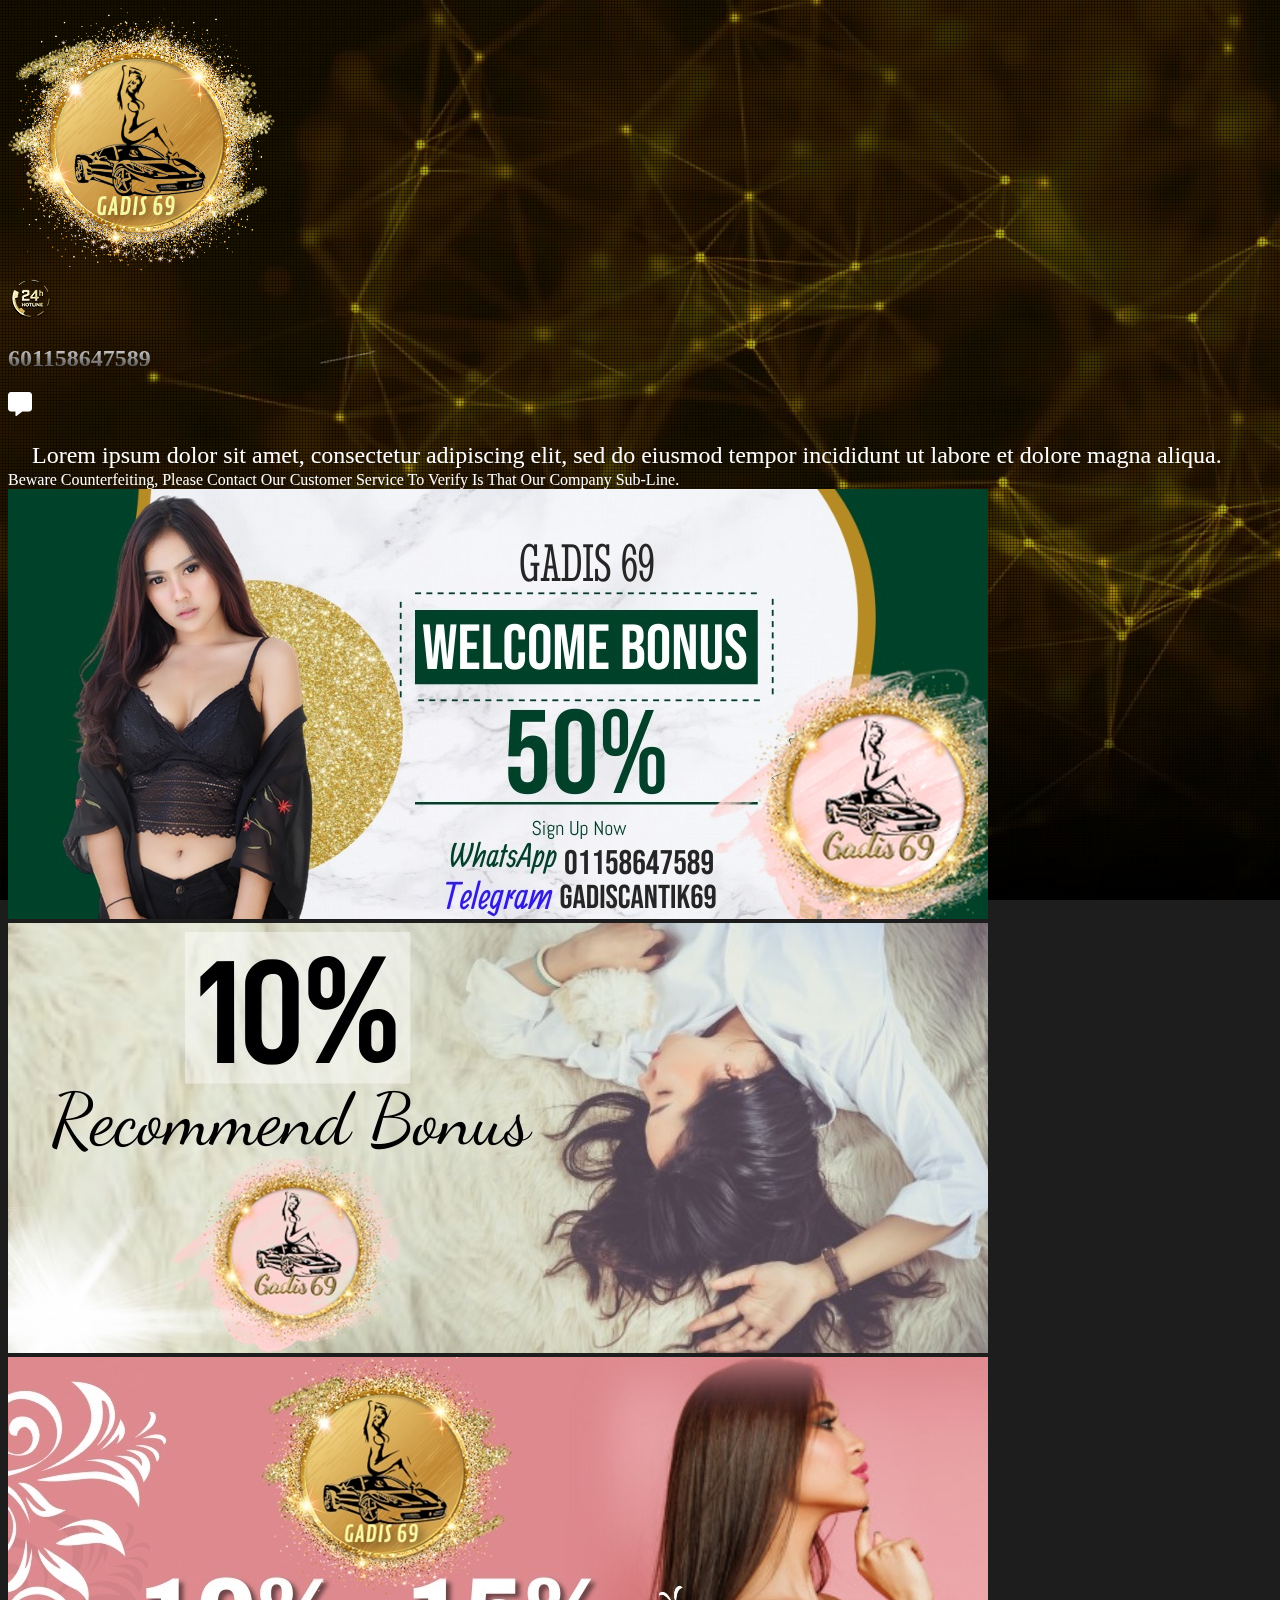
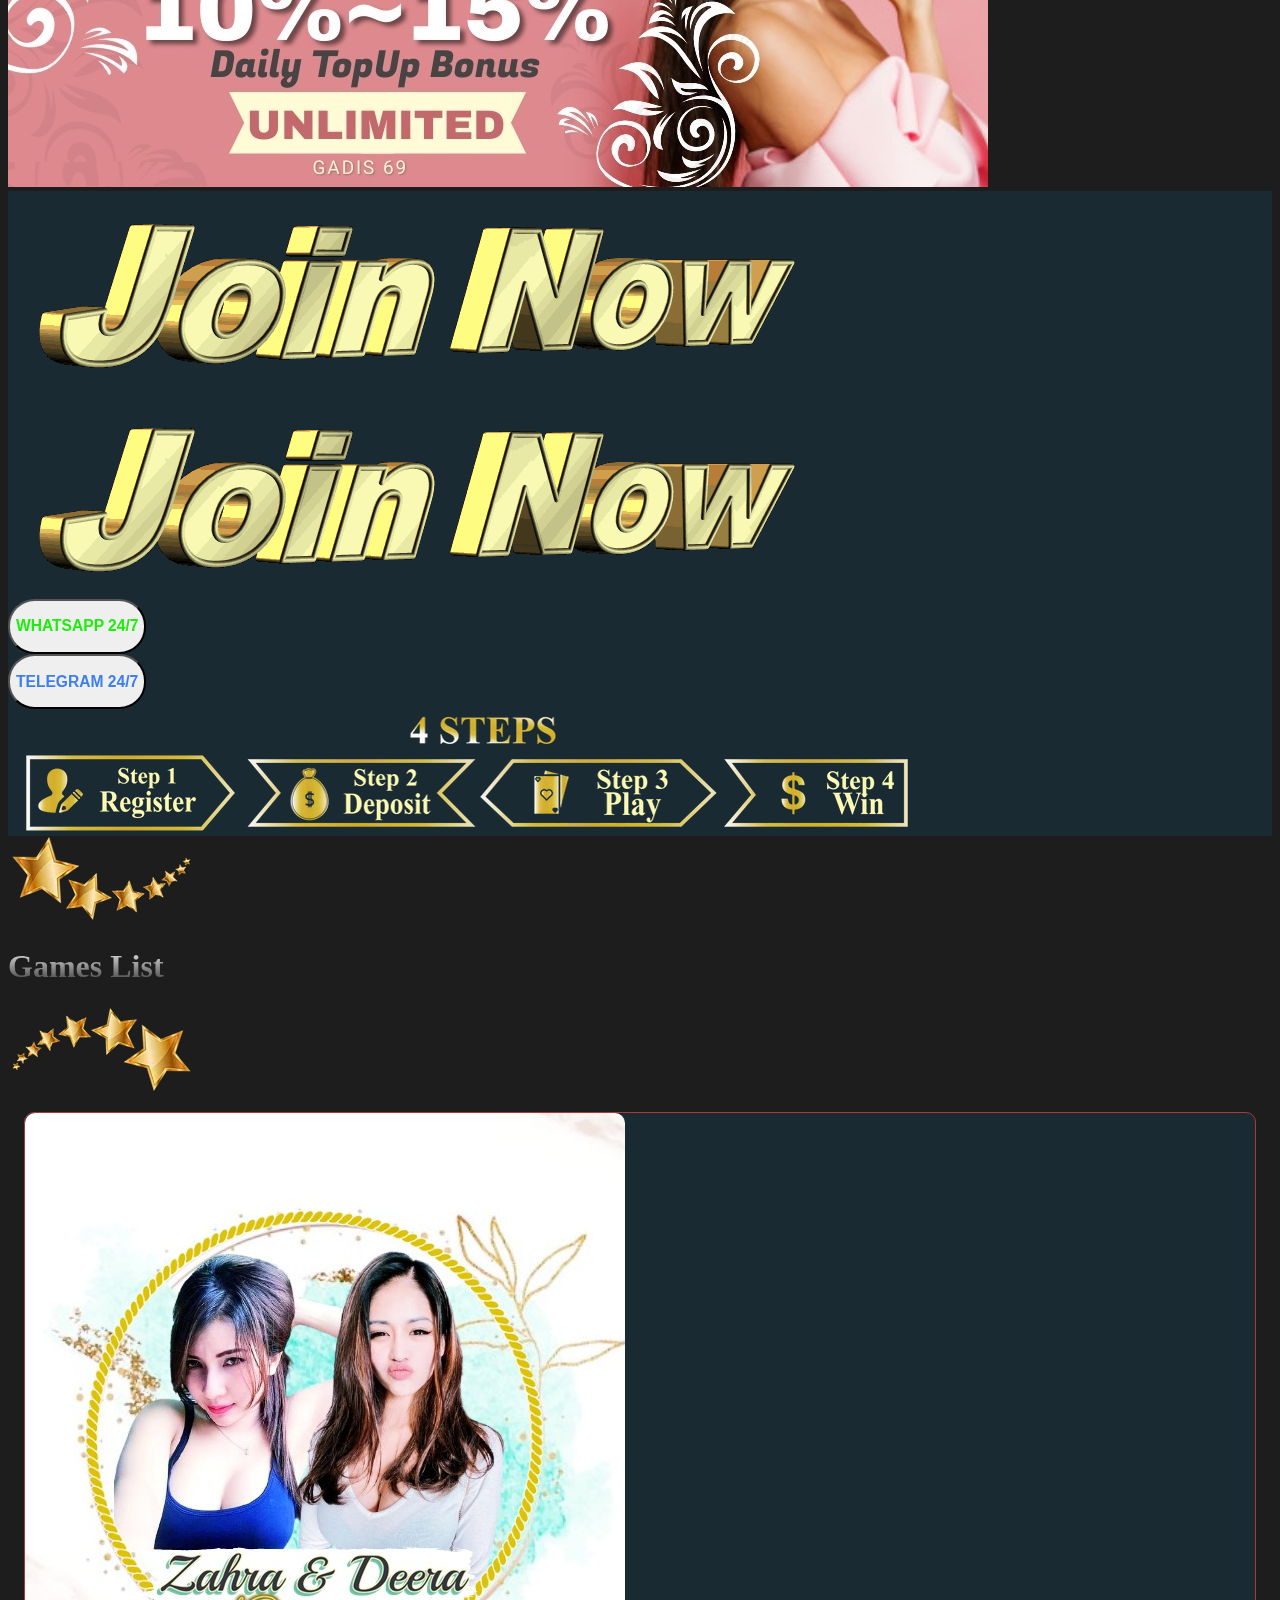
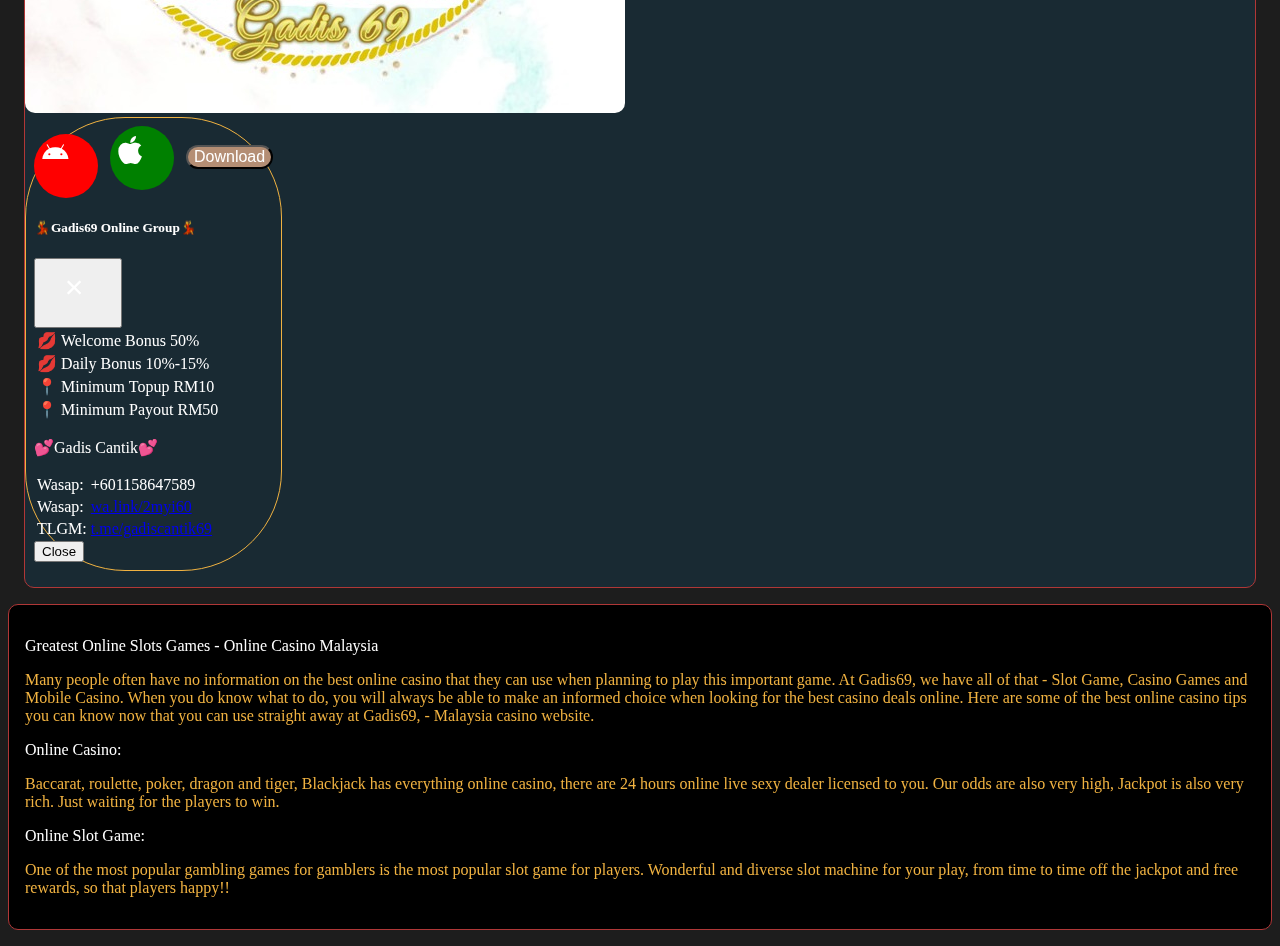
<file: index.htm>
<!DOCTYPE html>
<html lang="en">

  <head>
    <meta charset="utf-8" />
    <meta name="viewport" content="width=device-width, initial-scale=1" />
    <meta name="description" content="" />
    <meta name="author" content="spsnk" />
    <meta name="generator" content="spsnk" />
    <title>Game</title>
    <!-- Bootstrap core -->
    <link rel="stylesheet" href="https://stackpath.bootstrapcdn.com/bootstrap/4.1.3/css/bootstrap.min.css"
      integrity="sha384-MCw98/SFnGE8fJT3GXwEOngsV7Zt27NXFoaoApmYm81iuXoPkFOJwJ8ERdknLPMO" crossorigin="anonymous" />
    <script src="https://code.jquery.com/jquery-3.3.1.slim.min.js"
      integrity="sha384-q8i/X+965DzO0rT7abK41JStQIAqVgRVzpbzo5smXKp4YfRvH+8abtTE1Pi6jizo"
      crossorigin="anonymous"></script>
    <script src="https://cdnjs.cloudflare.com/ajax/libs/popper.js/1.14.3/umd/popper.min.js"
      integrity="sha384-ZMP7rVo3mIykV+2+9J3UJ46jBk0WLaUAdn689aCwoqbBJiSnjAK/l8WvCWPIPm49"
      crossorigin="anonymous"></script>
    <script src="https://stackpath.bootstrapcdn.com/bootstrap/4.1.3/js/bootstrap.min.js"
      integrity="sha384-ChfqqxuZUCnJSK3+MXmPNIyE6ZbWh2IMqE241rYiqJxyMiZ6OW/JmZQ5stwEULTy"
      crossorigin="anonymous"></script>
    <meta name="theme-color" content="#7952b3" />
    <link rel="stylesheet" href="css/main.css" />
  </head>

  <body>
    <div class="video-overlay"></div>
    <video autoplay muted loop id="videoback" poster="img/bg.webp">
      <source src="video/background.mp4" type="video/mp4" />
    </video>
    <div class="container">
      <header class="row pt-3">
        <div class="col-lg-3 col-4">
          <img src="img/logo.png" class="img-fluid" alt="logo" />
        </div>
        <div class="col-lg-9 col-8">
          <div class="row mt-3">
            <div class="col justify-content-end d-flex">
              <img src="img/24hrs.webp" alt="24 hours" />
              <h2 class="silver">601158647589</h2>
            </div>
          </div>
          <div class="row justify-content-end d-flex">
            <div class="col-1 pr-0">
              <h2><span class="fas fa-comment-alt"></span></h2>
            </div>
            <div class="col-6 pl-0">
              <div class="ticker-wrap">
                <div class="ticker">
                  <div class="ticker__item">
                    Lorem ipsum dolor sit amet, consectetur adipiscing elit, sed
                    do eiusmod tempor incididunt ut labore et dolore magna
                    aliqua.
                  </div>
                  <div class="ticker__item">
                    Ut enim ad minim veniam, quis nostrud exercitation ullamco
                    laboris nisi ut aliquip ex ea commodo consequat.
                  </div>
                  <div class="ticker__item">
                    Duis aute irure dolor in reprehenderit in voluptate velit
                    esse cillum dolore eu fugiat nulla pariatur.
                  </div>
                  <div class="ticker__item">
                    Excepteur sint occaecat cupidatat non proident, sunt in
                    culpa qui officia deserunt mollit anim id est laborum.
                  </div>
                </div>
              </div>
            </div>
          </div>
          <div class="row mt-5">
            <div class="col justify-content-end d-flex">
              <span>Beware Counterfeiting, Please Contact Our Customer Service To
                Verify Is That Our Company Sub-Line.</span>
            </div>
          </div>
        </div>
      </header>
      <main class="py-3">
        <div class="row">
          <div class="col">
            <div id="carousel" class="carousel slide" data-ride="carousel">
              <div class="carousel-inner">
                <div class="carousel-item active">
                  <img class="d-block w-100 rounded" src="img/slide1.jpg" alt="First slide" />
                  <!-- <div class="carousel-caption d-none d-md-block">
                    <h5>First slide</h5>
                    <p>Text</p>
                  </div> -->
                </div>
                <div class="carousel-item">
                  <img class="d-block w-100 rounded" src="img/slide2.jpg" alt="Second slide" />
                </div>
                <div class="carousel-item">
                  <img class="d-block w-100 rounded" src="img/slide3.jpg" alt="Second slide" />
                </div>
              </div>
              <a class="carousel-control-prev" href="#carousel" role="button" data-slide="prev">
                <span class="carousel-control-prev-icon" aria-hidden="true"></span>
                <span class="sr-only">Previous</span>
              </a>
              <a class="carousel-control-next" href="#carousel" role="button" data-slide="next">
                <span class="carousel-control-next-icon" aria-hidden="true"></span>
                <span class="sr-only">Next</span>
              </a>
            </div>
          </div>
        </div>
        <div class="row">
          <div class="col">
            <div class="bg-navy">
              <div class="row">
                <div class="col-12 col-md-6">
                  <img src="img/join.gif" alt="join now" class="img-fluid px-5 py-2" />
                </div>
                <div class="col-12 col-md-6 d-none d-md-block">
                  <img src="img/join.gif" alt="join now" class="img-fluid px-5 py-2" />
                </div>
              </div>
              <div class="row msg-btn mb-2">
                <div class="col-md-6 col-12 d-flex my-3">
                  <button class="btn btn-light mx-auto p-4 wa">
                    <h3>WHATSAPP 24/7</h3>
                  </button>
                </div>
                <div class="col-md-6 col-12 d-flex my-3">
                  <button class="btn btn-light mx-auto p-4 tg">
                    <h3>TELEGRAM 24/7</h3>
                  </button>
                </div>
              </div>
              <div class="row">
                <div class="col d-flex pb-3">
                  <img src="img/steps.webp" class="img-fluid mx-auto" alt="4 steps" />
                </div>
              </div>
            </div>
          </div>
        </div>
        <div class="row py-4">
          <div class="col-3 pl-5 d-none d-sm-block">
            <img src="img/stars.webp" alt="stars" class="img-fluid" style="transform: rotate(180deg)" />
          </div>
          <div class="col-auto m-auto border rounded border-warning">
            <h1 class="silver"><span>Games List</span></h1>
          </div>
          <div class="col-3 pr-5 d-none d-sm-block">
            <img src="img/stars.webp" class="img-fluid" alt="stars" />
          </div>
        </div>
        <div class="row row-cols-md-3 row-cols-2 cards">
          <div class="col">
            <div class="card">
              <!-- <img class="card-img-top" src="img/ring.webp" alt="Card image cap"> -->
              <img src="img/game1.jpg" class="card-img-top img-fluid mb-3" style="border-radius: 10px" alt="game1" />
              <div class="card-body icons text-center d-flex mx-auto">
                <span class="fab fa-android"></span>
                <span class="fab fa-apple"></span>
                <button class="btn btn-light my-auto pill" data-toggle="modal" data-target="#modalGame1">
                  Download
                </button>
                <div class="modal fade" id="modalGame1" tabindex="-1" role="dialog" aria-labelledby="modalGame1Label"
                  aria-hidden="true">
                  <div class="modal-dialog modal-dialog-centered" role="document">
                    <div class="modal-content bg-dark text-light">
                      <div class="modal-header">
                        <h5 class="modal-title" id="modalGame1Label">💃Gadis69 Online Group💃</h5>
                        <button type="button" class="close" data-dismiss="modal" aria-label="Close">
                          <span aria-hidden="true">&times;</span>
                        </button>
                      </div>
                      <div class="modal-body">
                        <table class="mx-auto responsive">
                          <tbody>
                            <tr>
                              <td>💋</td>
                              <td>Welcome Bonus 50%</td>
                            </tr>
                            <tr>
                              <td>💋</td>
                              <td>Daily Bonus 10%-15%</td>
                            </tr>
                            <tr>
                              <td>📍</td>
                              <td>Minimum Topup RM10</td>
                            </tr>
                            <tr>
                              <td>📍</td>
                              <td>Minimum Payout RM50</td>
                            </tr>
                          </tbody>
                        </table>
                        <p>💕Gadis Cantik💕</p>
                        <table class="mx-auto responsive mt-3">
                          <tbody>
                            <tr>
                              <td>Wasap:</td>
                              <td>+601158647589</td>
                            </tr>
                            <tr>
                              <td>Wasap:</td>
                              <td><a href="https://wa.link/2myi60">wa.link/2myi60</a></td>
                            </tr>
                            <tr>
                              <td>TLGM:</td>
                              <td><a href="https://t.me/gadiscantik69">t.me/gadiscantik69</a></td>
                            </tr>
                          </tbody>
                        </table>
                      </div>
                      <div class="modal-footer">
                        <button type="button" class="btn btn-secondary" data-dismiss="modal">
                          Close
                        </button>
                        <!-- <button type="button" class="btn btn-primary">
                          Yes
                        </button> -->
                      </div>
                    </div>
                  </div>
                </div>
              </div>
            </div>
          </div>
        </div>
        <div class="row">
          <div class="col p-3">
            <div class="footext">
              <p>
                <span style="color: #ffffff">Greatest Online Slots Games - Online Casino Malaysia</span>
              </p>
              <p>
                <span style="color: #f0b241">Many people often have no information on the best online
                  casino that they can use when planning to play this important
                  game. At Gadis69, we have all of that - Slot Game, Casino
                  Games and Mobile Casino. When you do know what to do, you will
                  always be able to make an informed choice when looking for the
                  best casino deals online. Here are some of the best online
                  casino tips you can know now that you can use straight away at
                  Gadis69, - Malaysia casino website.</span>
              </p>
              <p><span style="color: #ffffff">Online Casino:</span></p>
              <p>
                <span style="color: #f0b241">Baccarat, roulette, poker, dragon and tiger, Blackjack has
                  everything online casino, there are 24 hours online live sexy
                  dealer licensed to you. Our odds are also very high, Jackpot
                  is also very rich. Just waiting for the players to win.</span>
              </p>
              <p><span style="color: #ffffff">Online Slot Game:</span></p>
              <p>
                <span style="color: #f0b241">One of the most popular gambling games for gamblers is the
                  most popular slot game for players. Wonderful and diverse slot
                  machine for your play, from time to time off the jackpot and
                  free rewards, so that players happy!!</span>
              </p>
            </div>
          </div>
        </div>
      </main>
      <footer class="row"></footer>
    </div>
  </body>

</html>
</file>
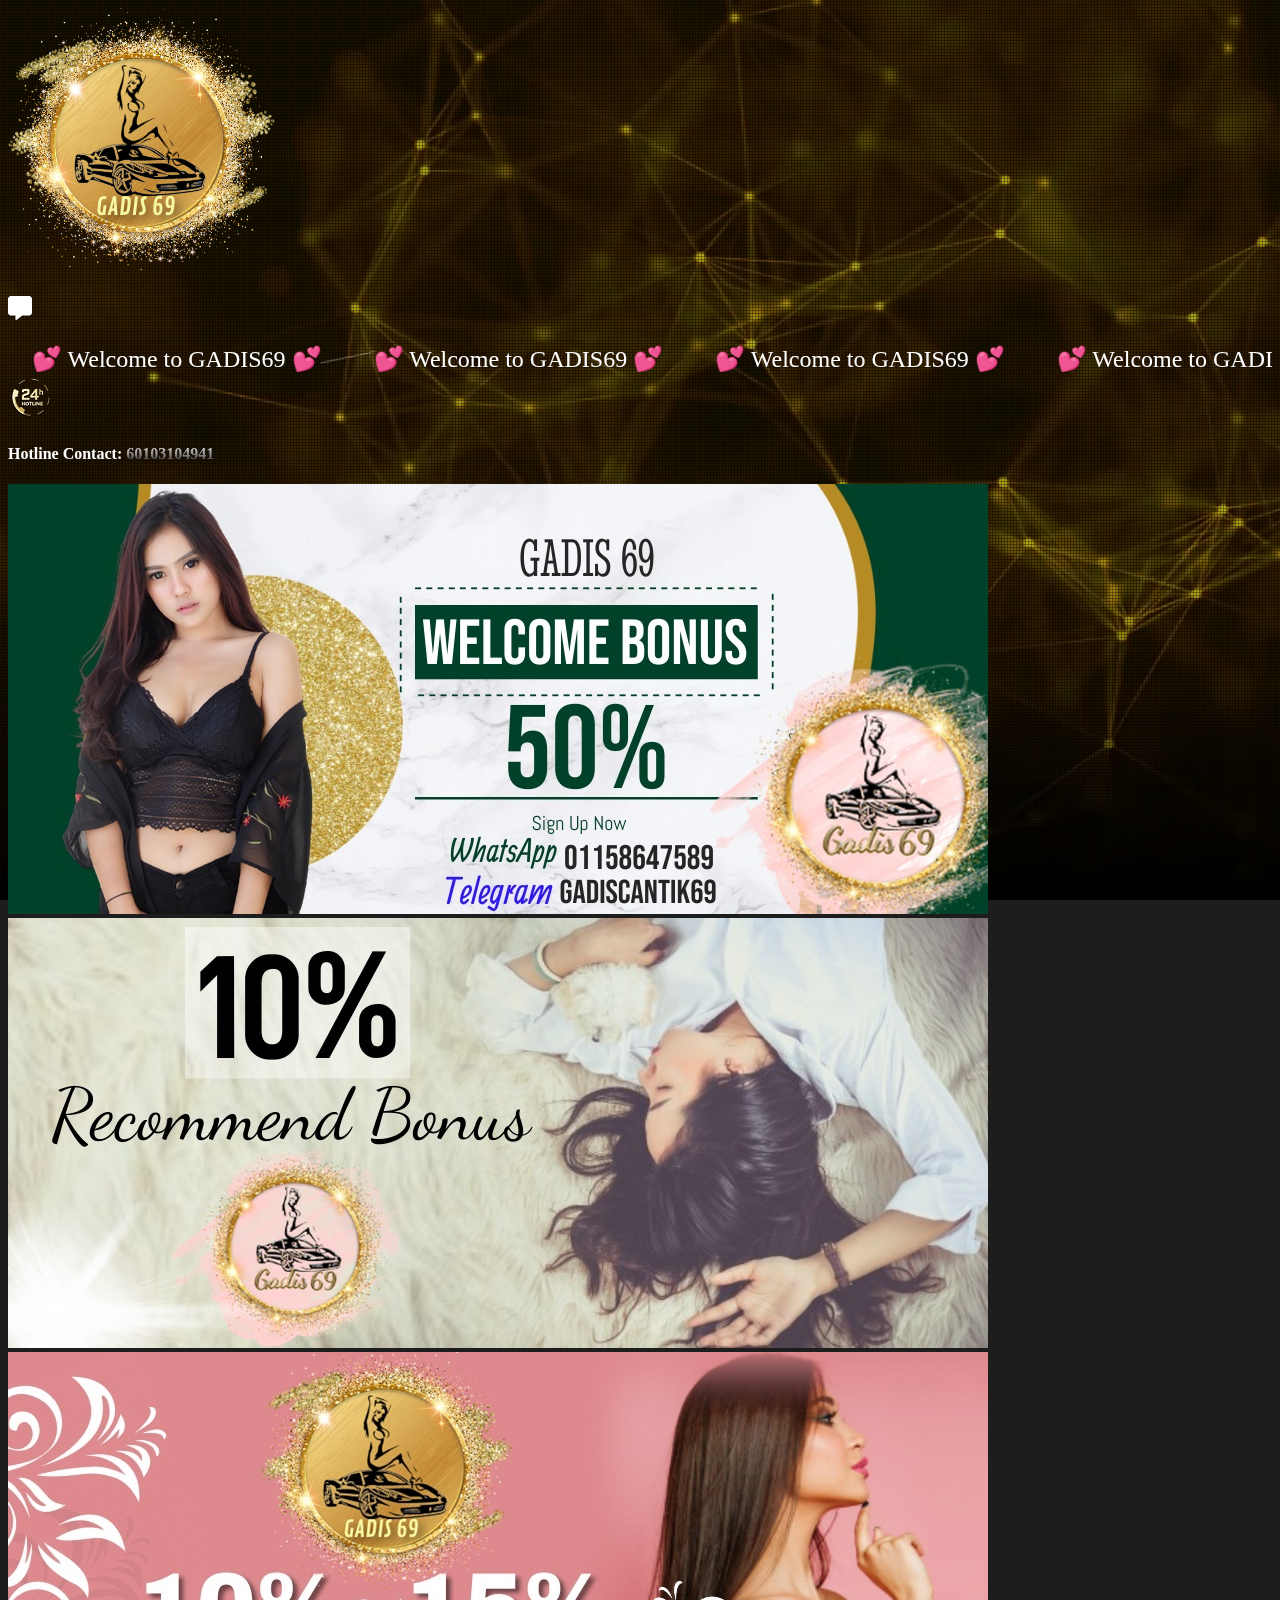
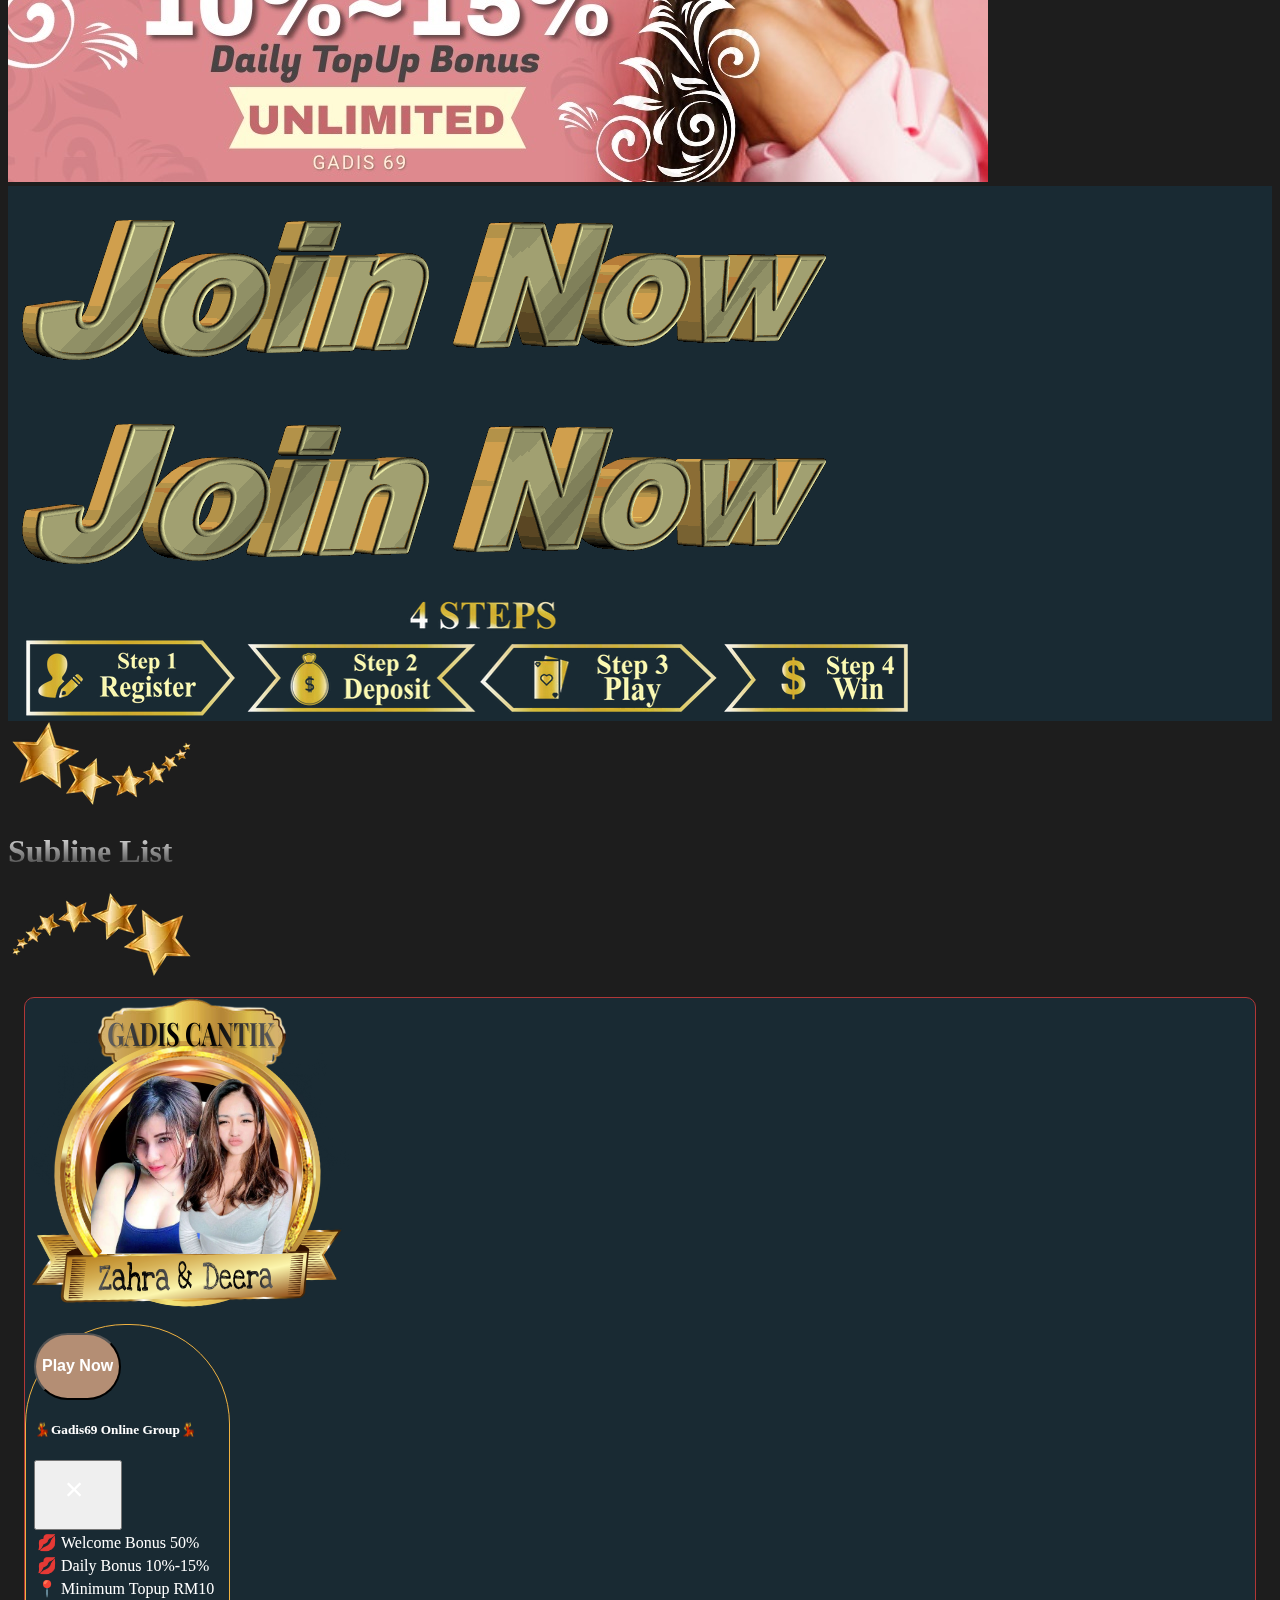
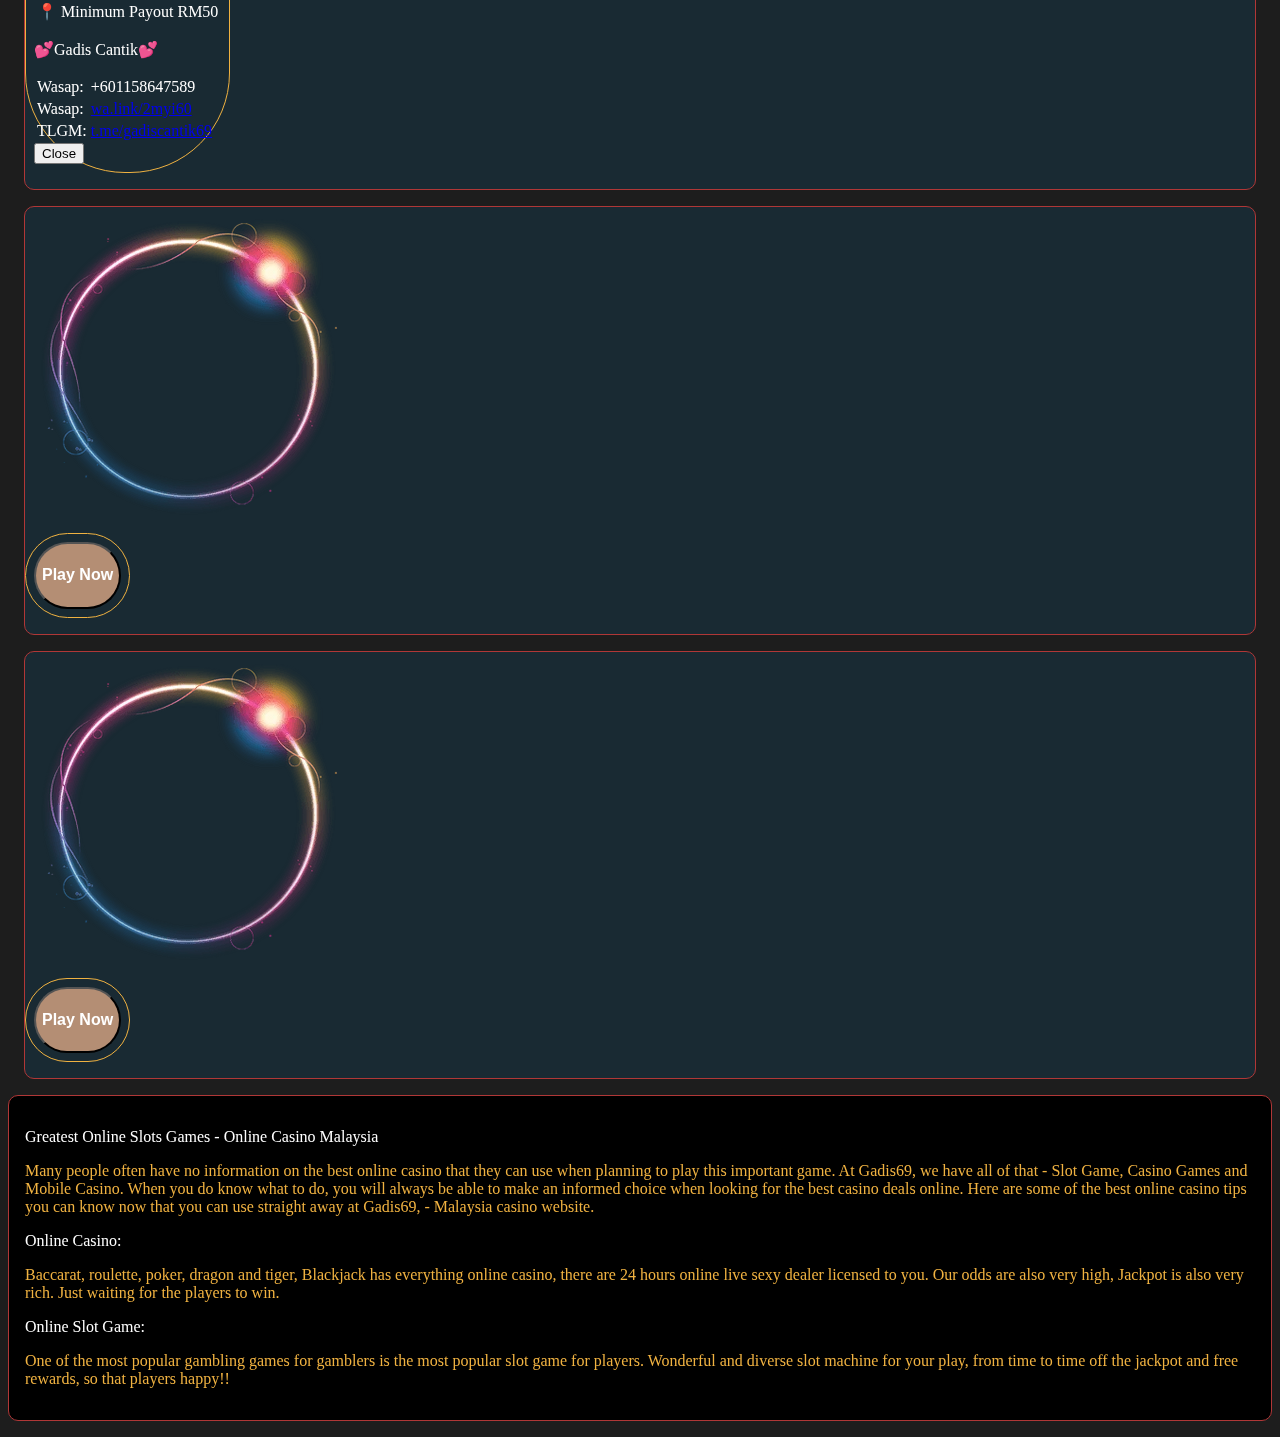
<file: index.html>
<!DOCTYPE html>
<html lang="en">

  <head>
    <meta charset="utf-8" />
    <meta name="viewport" content="width=device-width, initial-scale=1" />
    <meta name="description" content="" />
    <meta name="author" content="spsnk" />
    <meta name="generator" content="spsnk" />
    <title>Game</title>
    <!-- Bootstrap core -->
    <link rel="stylesheet" href="https://stackpath.bootstrapcdn.com/bootstrap/4.1.3/css/bootstrap.min.css"
      integrity="sha384-MCw98/SFnGE8fJT3GXwEOngsV7Zt27NXFoaoApmYm81iuXoPkFOJwJ8ERdknLPMO" crossorigin="anonymous" />
    <script src="https://code.jquery.com/jquery-3.3.1.slim.min.js"
      integrity="sha384-q8i/X+965DzO0rT7abK41JStQIAqVgRVzpbzo5smXKp4YfRvH+8abtTE1Pi6jizo"
      crossorigin="anonymous"></script>
    <script src="https://cdnjs.cloudflare.com/ajax/libs/popper.js/1.14.3/umd/popper.min.js"
      integrity="sha384-ZMP7rVo3mIykV+2+9J3UJ46jBk0WLaUAdn689aCwoqbBJiSnjAK/l8WvCWPIPm49"
      crossorigin="anonymous"></script>
    <script src="https://stackpath.bootstrapcdn.com/bootstrap/4.1.3/js/bootstrap.min.js"
      integrity="sha384-ChfqqxuZUCnJSK3+MXmPNIyE6ZbWh2IMqE241rYiqJxyMiZ6OW/JmZQ5stwEULTy"
      crossorigin="anonymous"></script>
    <meta name="theme-color" content="#7952b3" />
    <link rel="stylesheet" href="css/main.css" />
  </head>

  <body>
    <div class="video-overlay"></div>
    <video autoplay muted loop id="videoback" poster="img/bg.webp">
      <source src="video/background.mp4" type="video/mp4" />
    </video>
    <div class="container">
      <header class="row pt-3">
        <div class="col-lg-3 col-4">
          <img src="img/logo.png" class="img-fluid" alt="logo" />
        </div>
        <div class="col-lg-9 col-8">
          <div class="row justify-content-end d-flex mt-5">
            <div class="col-1 pr-0">
              <h2><span class="fas fa-comment-alt"></span></h2>
            </div>
            <div class="col-6 pl-0">
              <div class="ticker-wrap">
                <div class="ticker">
                  <div class="ticker__item">
                    💕 Welcome to GADIS69 💕
                  </div>
                  <div class="ticker__item">
                    💕 Welcome to GADIS69 💕
                  </div>
                  <div class="ticker__item">
                    💕 Welcome to GADIS69 💕
                  </div>
                  <div class="ticker__item">
                    💕 Welcome to GADIS69 💕
                  </div>
                  <div class="ticker__item">
                    💕 Welcome to GADIS69 💕
                  </div>
                  <div class="ticker__item">
                    💕 Welcome to GADIS69 💕
                  </div>
                </div>
              </div>
            </div>
          </div>
          <div class="row mt-5">
            <div class="col justify-content-end d-flex">
              <img src="img/24hrs.webp" alt="24 hours" />
              <span>
                <h4>Hotline Contact: <span class="silver">60103104941</span></h4>
              </span>
            </div>
          </div>
        </div>
      </header>
      <main class="py-3">
        <div class="row">
          <div class="col">
            <div id="carousel" class="carousel slide" data-ride="carousel">
              <div class="carousel-inner">
                <div class="carousel-item active">
                  <img class="d-block w-100" src="img/slide1.jpg" alt="First slide" />
                  <!-- <div class="carousel-caption d-none d-md-block">
                    <h5>First slide</h5>
                    <p>Text</p>
                  </div> -->
                </div>
                <div class="carousel-item">
                  <img class="d-block w-100" src="img/slide2.jpg" alt="Second slide" />
                </div>
                <div class="carousel-item">
                  <img class="d-block w-100" src="img/slide3.jpg" alt="Second slide" />
                </div>
              </div>
              <a class="carousel-control-prev" href="#carousel" role="button" data-slide="prev">
                <span class="carousel-control-prev-icon" aria-hidden="true"></span>
                <span class="sr-only">Previous</span>
              </a>
              <a class="carousel-control-next" href="#carousel" role="button" data-slide="next">
                <span class="carousel-control-next-icon" aria-hidden="true"></span>
                <span class="sr-only">Next</span>
              </a>
            </div>
          </div>
        </div>
        <div class="row">
          <div class="col">
            <div class="bg-navy">
              <div class="row">
                <div class="col-12 col-md-6">
                  <img src="img/join.gif" alt="join now" class="img-fluid px-5 py-2" />
                </div>
                <div class="col-12 col-md-6 d-none d-md-block">
                  <img src="img/join.gif" alt="join now" class="img-fluid px-5 py-2" />
                </div>
              </div>
              <div class="row">
                <div class="col d-flex pb-3">
                  <img src="img/steps.webp" class="img-fluid mx-auto" alt="4 steps" />
                </div>
              </div>
            </div>
          </div>
        </div>
        <div class="row py-4">
          <div class="col-3 pl-5 d-none d-sm-block">
            <img src="img/stars.webp" alt="stars" class="img-fluid" style="transform: rotate(180deg)" />
          </div>
          <div class="col-auto m-auto border rounded border-warning">
            <h1 class="silver"><span>Subline List</span></h1>
          </div>
          <div class="col-3 pr-5 d-none d-sm-block">
            <img src="img/stars.webp" class="img-fluid" alt="stars" />
          </div>
        </div>
        <div class="row row-cols-md-3 row-cols-2 cards">
          <div class="col">
            <div class="card">
              <!-- <img class="card-img-top" src="img/ring.webp" alt="Card image cap"> -->
              <img src="img/subline1.png" class="card-img-top img-fluid mb-3" style="border-radius: 10px" alt="game1" />
              <div class="card-body icons text-center d-flex mx-auto">
                <button class="btn btn-light my-auto pill" data-toggle="modal" data-target="#modalGame1">
                  <h4>Play Now</h4>
                </button>
                <div class="modal fade" id="modalGame1" tabindex="-1" role="dialog" aria-labelledby="modalGame1Label"
                  aria-hidden="true">
                  <div class="modal-dialog modal-dialog-centered" role="document">
                    <div class="modal-content bg-dark text-light">
                      <div class="modal-header">
                        <h5 class="modal-title" id="modalGame1Label">💃Gadis69 Online Group💃</h5>
                        <button type="button" class="close" data-dismiss="modal" aria-label="Close">
                          <span aria-hidden="true">&times;</span>
                        </button>
                      </div>
                      <div class="modal-body">
                        <table class="mx-auto responsive">
                          <tbody>
                            <tr>
                              <td>💋</td>
                              <td>Welcome Bonus 50%</td>
                            </tr>
                            <tr>
                              <td>💋</td>
                              <td>Daily Bonus 10%-15%</td>
                            </tr>
                            <tr>
                              <td>📍</td>
                              <td>Minimum Topup RM10</td>
                            </tr>
                            <tr>
                              <td>📍</td>
                              <td>Minimum Payout RM50</td>
                            </tr>
                          </tbody>
                        </table>
                        <p>💕Gadis Cantik💕</p>
                        <table class="mx-auto responsive mt-3">
                          <tbody>
                            <tr>
                              <td>Wasap:</td>
                              <td>+601158647589</td>
                            </tr>
                            <tr>
                              <td>Wasap:</td>
                              <td><a href="https://wa.link/2myi60">wa.link/2myi60</a></td>
                            </tr>
                            <tr>
                              <td>TLGM:</td>
                              <td><a href="https://t.me/gadiscantik69">t.me/gadiscantik69</a></td>
                            </tr>
                          </tbody>
                        </table>
                      </div>
                      <div class="modal-footer">
                        <button type="button" class="btn btn-secondary" data-dismiss="modal">
                          Close
                        </button>
                        <!-- <button type="button" class="btn btn-primary">
                          Yes
                        </button> -->
                      </div>
                    </div>
                  </div>
                </div>
              </div>
            </div>
          </div>
          <div class="col">
            <div class="card">
              <img class="card-img-top" src="img/ring.webp" alt="Card image cap">
              <!-- <img src="img/subline1.png" class="card-img-top img-fluid mb-3" style="border-radius: 10px" alt="game1" /> -->
              <div class="card-body icons text-center d-flex mx-auto">
                <button class="btn btn-light my-auto pill" data-toggle="modal" data-target="#modalGame1">
                  <h4>Play Now</h4>
                </button>
              </div>
            </div>
          </div>
          <div class="col">
            <div class="card">
              <img class="card-img-top" src="img/ring.webp" alt="Card image cap">
              <!-- <img src="img/subline1.png" class="card-img-top img-fluid mb-3" style="border-radius: 10px" alt="game1" /> -->
              <div class="card-body icons text-center d-flex mx-auto">
                <button class="btn btn-light my-auto pill" data-toggle="modal" data-target="#modalGame1">
                  <h4>Play Now</h4>
                </button>
              </div>
            </div>
          </div>
        </div>
        <div class="row">
          <div class="col p-3">
            <div class="footext">
              <p>
                <span style="color: #ffffff">Greatest Online Slots Games - Online Casino Malaysia</span>
              </p>
              <p>
                <span style="color: #f0b241">Many people often have no information on the best online
                  casino that they can use when planning to play this important
                  game. At Gadis69, we have all of that - Slot Game, Casino
                  Games and Mobile Casino. When you do know what to do, you will
                  always be able to make an informed choice when looking for the
                  best casino deals online. Here are some of the best online
                  casino tips you can know now that you can use straight away at
                  Gadis69, - Malaysia casino website.</span>
              </p>
              <p><span style="color: #ffffff">Online Casino:</span></p>
              <p>
                <span style="color: #f0b241">Baccarat, roulette, poker, dragon and tiger, Blackjack has
                  everything online casino, there are 24 hours online live sexy
                  dealer licensed to you. Our odds are also very high, Jackpot
                  is also very rich. Just waiting for the players to win.</span>
              </p>
              <p><span style="color: #ffffff">Online Slot Game:</span></p>
              <p>
                <span style="color: #f0b241">One of the most popular gambling games for gamblers is the
                  most popular slot game for players. Wonderful and diverse slot
                  machine for your play, from time to time off the jackpot and
                  free rewards, so that players happy!!</span>
              </p>
            </div>
          </div>
        </div>
      </main>
      <footer class="row"></footer>
    </div>
  </body>

</html>
</file>
